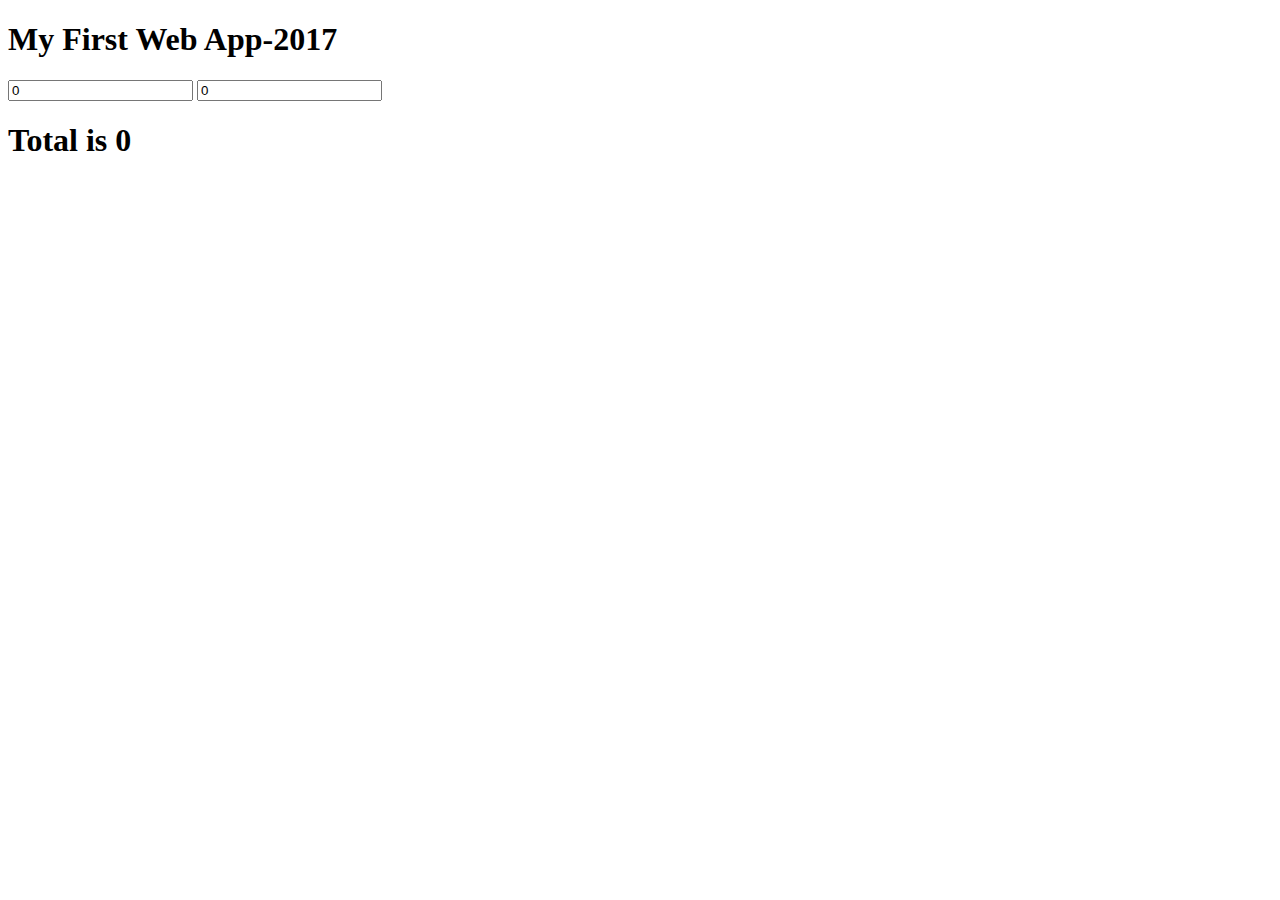
<file: AngularSamples/index.html>
<!DOCTYPE html>
<html lang="en">
<head>
	<meta charset="UTF-8">
	<title>Document</title>
	<script src="angular.min.js"></script>
</head>
<body ng-app>
	<h1>My First Web App-2017</h1>
	<input type="text" ng-init="pr=0" ng-model="pr" placeholder="Type Price"> 
	<input type="text" ng-init="qt=0" ng-model="qt" placeholder="Type Quantity">
	<h1>Total is {{pr*qt}} </h1>
</body>
</html>
</file>
